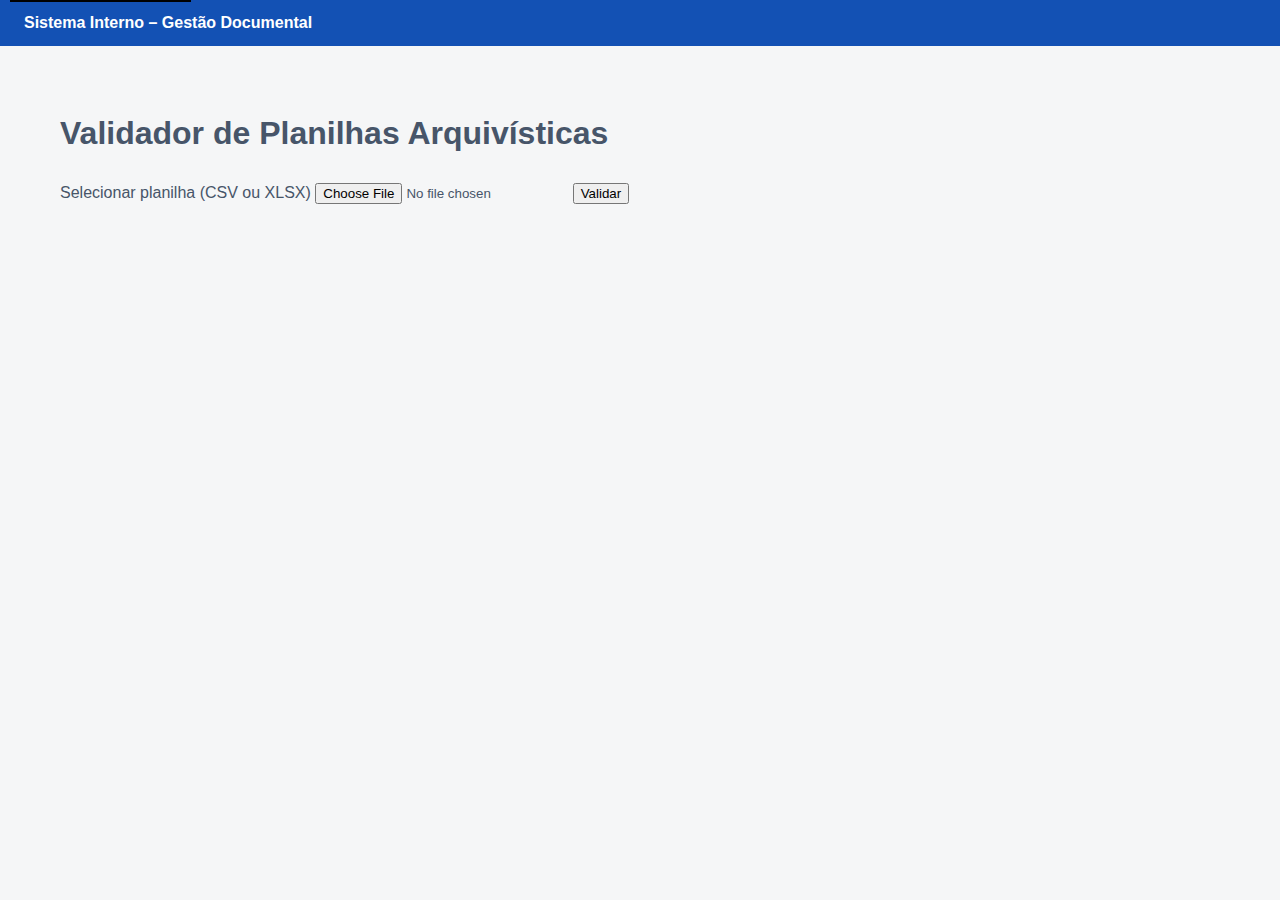
<file: validar-planilha.html>
<!DOCTYPE html>
<html lang="pt-BR">
<head>
  <meta charset="UTF-8">
  <title>Validador de Planilhas | Gestão Documental</title>
  <link rel="stylesheet" href="govbr.css">
</head>
<body>

<a href="#conteudo" class="skip-link">Pular para o conteúdo</a>

<div class="barra-institucional">
  Sistema Interno – Gestão Documental
</div>

<main id="conteudo" class="container">
  <h1>Validador de Planilhas Arquivísticas</h1>

  <form>
    <label for="arquivo">Selecionar planilha (CSV ou XLSX)</label>
    <input type="file" id="arquivo" accept=".csv,.xlsx">

    <button type="submit">Validar</button>
  </form>

  <section aria-live="polite" id="resultado"></section>
</main>

</body>
</html>
</file>
<file: govbr.css>
/* =========================================================
   Design System GOV.BR + e-MAG / WCAG 2.1 AA
   Sistema Interno – Gestão Documental
   ========================================================= */

:root {
  --gov-blue: #1351b4;
  --gov-blue-light: #e7effa;
  --gov-green: #168821;
  --gov-gray-bg: #f5f6f7;
  --gov-gray-border: #cbd5e1;
  --gov-text: #1f2933;
  --gov-muted: #475569;
  --focus: #ffbf47;
  --shadow: 0 4px 12px rgba(0,0,0,0.06);
}

/* Reset básico institucional */
* {
  box-sizing: border-box;
}

body {
  font-family: 'Rawline', Arial, sans-serif;
  background: var(--gov-gray-bg);
  color: var(--gov-muted);
  line-height: 1.6;
  margin: 0;
}

/* Acessibilidade */
.skip-link {
  position: absolute;
  top: -40px;
  left: 10px;
  background: #000;
  color: #fff;
  padding: 8px 12px;
  z-index: 1000;
}

.skip-link:focus {
  top: 10px;
}

a:focus-visible,
button:focus-visible {
  outline: 3px solid var(--focus);
  outline-offset: 3px;
}

/* Layout */
.container {
  max-width: 1200px;
  margin: 0 auto;
  padding: 40px 20px;
}

.services-grid {
  display: grid;
  grid-template-columns: repeat(auto-fit, minmax(280px, 1fr));
  gap: 32px;
}

/* Cards */
.service-card {
  background: #ffffff;
  border-radius: 4px;
  padding: 24px;
  border: 1px solid var(--gov-gray-border);
  box-shadow: var(--shadow);
  text-decoration: none;
  color: inherit;
  display: flex;
  flex-direction: column;
}

.service-card:hover {
  border-color: var(--gov-blue);
}

.card-icon {
  width: 48px;
  height: 48px;
  border-radius: 4px;
  background: var(--gov-blue-light);
  display: flex;
  align-items: center;
  justify-content: center;
  font-size: 20px;
  color: var(--gov-blue);
  margin-bottom: 16px;
}

.card-title {
  font-size: 18px;
  font-weight: 600;
  color: var(--gov-text);
  margin-bottom: 6px;
}

.card-desc {
  font-size: 14px;
  color: var(--gov-muted);
  margin-bottom: 16px;
}

.card-action {
  margin-top: auto;
  font-size: 14px;
  font-weight: 600;
  color: var(--gov-blue);
}

/* Rodapé */
footer {
  margin-top: 80px;
  text-align: center;
  font-size: 14px;
  color: var(--gov-muted);
}

/* Barra institucional GOV.BR */
.barra-institucional {
  background-color: #1351b4; /* azul GOV.BR */
  color: #ffffff;
  font-family: 'Rawline', Arial, sans-serif;
  font-size: 1rem;
  font-weight: 600;
  padding: 0.75rem 1.5rem;
  line-height: 1.4;
}

/* ================= GERENCIAMENTO DE COLUNAS ================= */

#colunas-container {
  display: grid;
  grid-template-columns: repeat(auto-fill, minmax(320px, 1fr));
  gap: 1rem;
  margin-top: 1rem;
}

.coluna-item {
  border: 1px solid #d9d9d9;
  border-radius: 6px;
  padding: 1rem;
  background-color: #ffffff;
}

.coluna-header {
  display: flex;
  align-items: center;
  gap: 0.75rem;
  margin-bottom: 0.75rem;
}

.coluna-num {
  background-color: #1351b4;
  color: #ffffff;
  font-weight: 600;
  font-size: 0.875rem;
  padding: 0.25rem 0.5rem;
  border-radius: 4px;
  min-width: 2.5rem;
  text-align: center;
}

.coluna-original {
  font-weight: 600;
  color: #333333;
  font-size: 0.95rem;
}

.coluna-actions {
  display: flex;
  flex-direction: column;
  gap: 0.5rem;
}

.coluna-actions label {
  font-size: 0.875rem;
  color: #555555;
}

.coluna-actions input[type="text"] {
  width: 100%;
  padding: 0.4rem 0.5rem;
  font-size: 0.875rem;
}
</file>
